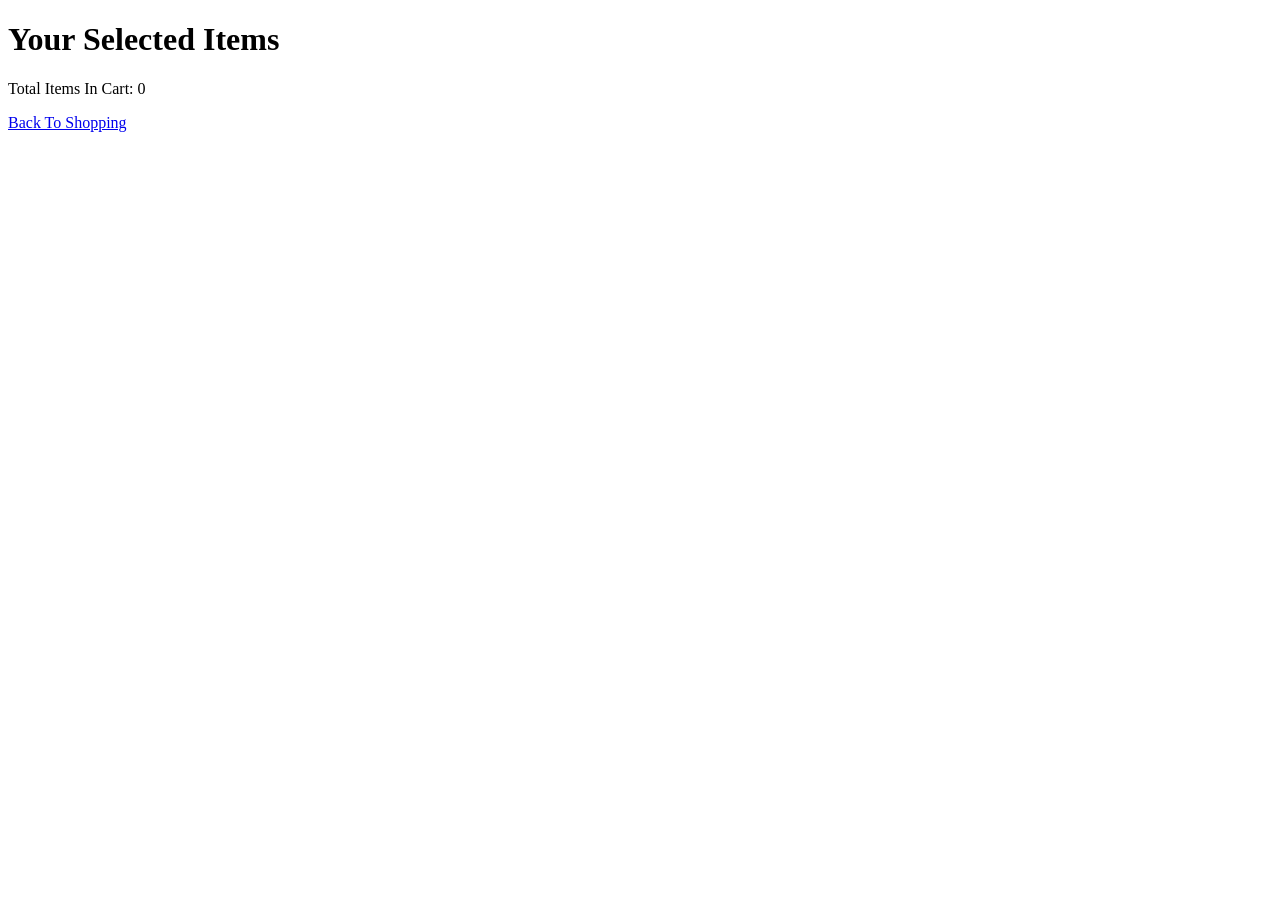
<file: cart.html>
<!DOCTYPE html>
<html lang="en">
    <head>
        <meta charset="UTF-8">
        <meta name="viewport" content="width=device-width, initial-scale=1.0">
        <title>Cart items</title>
    </head>
      <body>
        <h1>Your Selected Items</h1>
        <div id="cart-list">
        <p>Total Items In Cart: <span id="dispaly-count">0</span></p>
      </div>
      <a href="index.html">Back To Shopping</a>  

      <script>
        let count = localStorage.getItem('cartCount') || 0;
        document.getElementById('dispaly-count').textContent = count;

      </script>
      </body>
</html>
</file>
